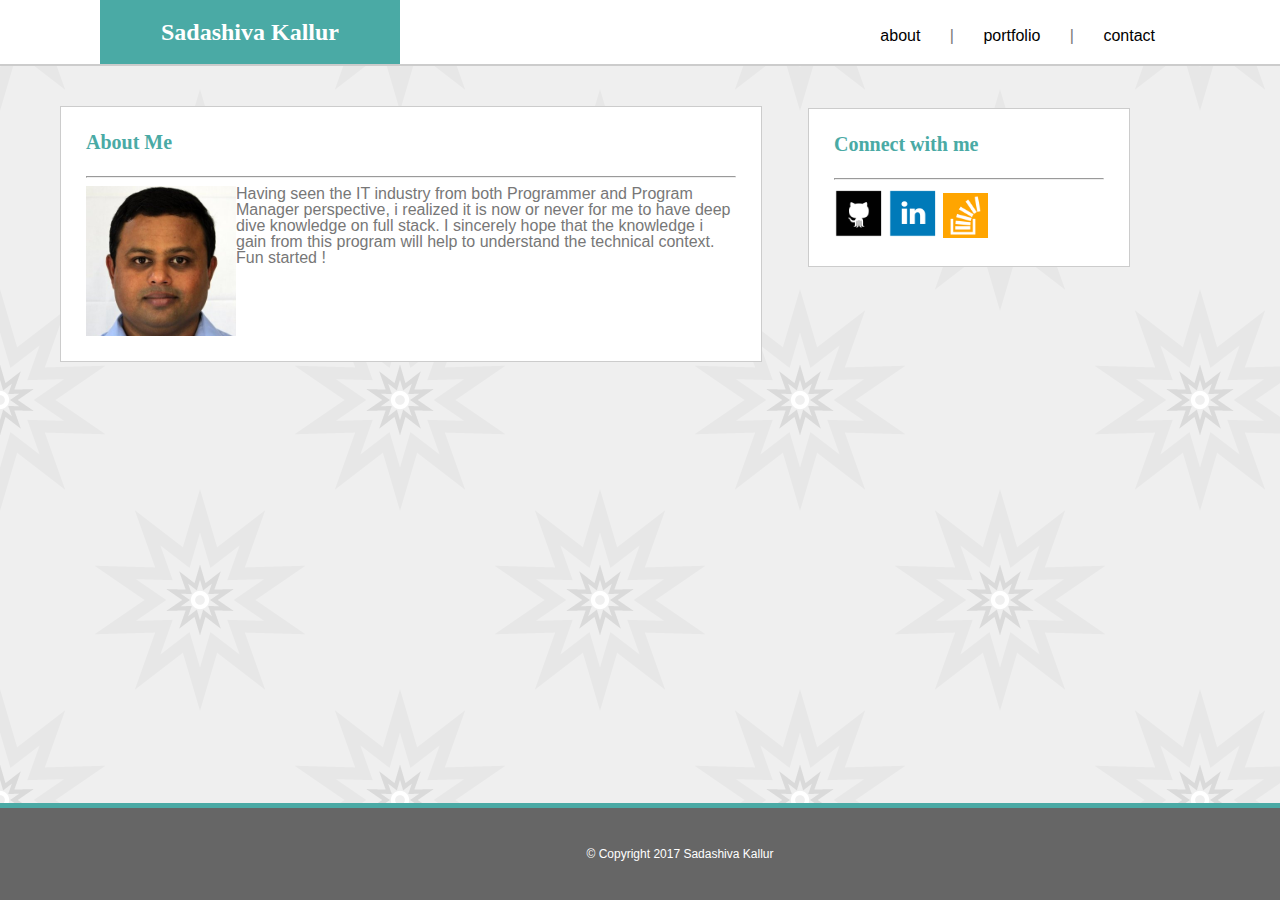
<file: index.html>
<!DOCTYPE html>
<html>
<head>
	<meta charset="utf-8">
	<link rel="stylesheet" type="text/css" href="assets/css/reset.css">
	<link rel="stylesheet" type="text/css" href="assets/css/style.css">
	<title>Sadashiva Kallur's home page</title>
</head>
<body>

	<header>
		<h1>Sadashiva Kallur</h1>
		<div id="links">
			<a id="about" href="index.html">about</a> |
			<a id="portfolio" href="portfolio.html">portfolio</a> |
			<a id="contact" href="contact.html">contact</a>
		</div>
	</header>

		<div id="content">
		<!--div id="aboutMe"-->
			<h2>About Me</h2>
			<br>
			<hr>
			<img id="bio_image" width = "150px"; height="150px"; src="assets/images/Sada_Profile_Photo.jpg" style="float: left" />
			<p> Having seen the IT industry from both Programmer and Program Manager perspective, i realized it is now or never for me to have deep dive knowledge on full stack. I sincerely hope that the knowledge i gain from this program will help to understand the technical context. Fun started !
			</p>
		</div>

		<!-- div id="connectWithMe" -->
		<div id="connect">
			<h2>Connect with me</h2>
			<br>
			<hr>
			<a href="https://github.com/sadashivakj" target="_blank"><img width="50px" height="50px" class="social-img" alt="GitHub" src="assets/images/github.jpg"></a>
			
			<a href="https://www.linkedin.com/in/sadashiva-kallur-73611410/" target="_blank"><img width="50px" height="50px" src="assets/images/linkedin.jpg" alt="LinkedIn"></a>

			<a href="https://stackoverflow.com/users/7596499/sada-kallur" target="_blank"><img width="45px" height="45px" src="assets/images/stackoverflow.jpg" alt="stackoverflow"></a>
		</div>
	</div>
	<!--/div-->

	<footer id="footer">© Copyright 2017 Sadashiva Kallur </footer>

</body>
</html>
</file>
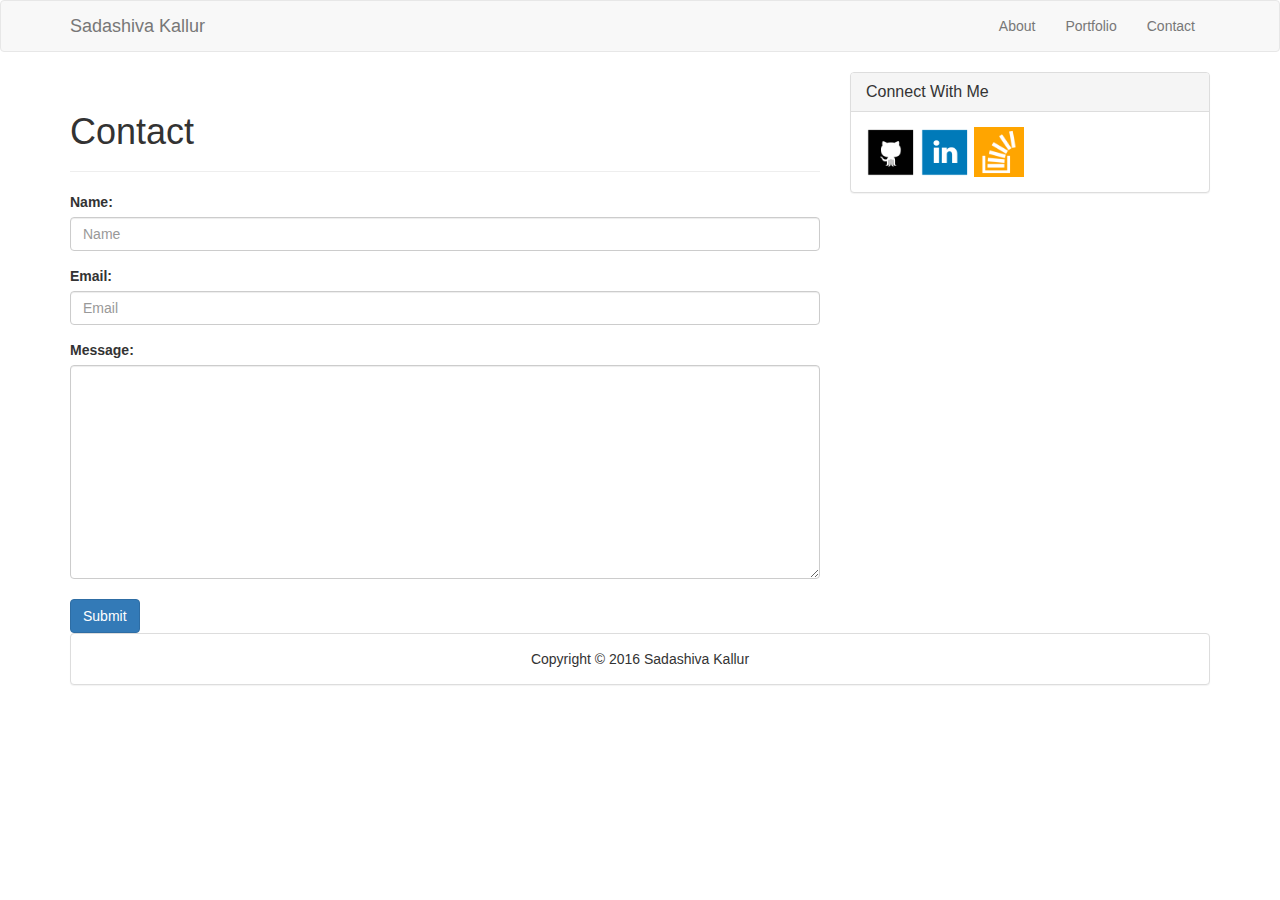
<file: bootstrap_contact.html>
<!DOCTYPE html>
<html lang="en-us">

<head>

  <meta charset="UTF-8">
  <meta name="viewport" content="width=device-width, initial-scale=1">

  <title>Contact | Sadashiva Kallur</title>

  <!-- Bootstrap CDN -->
  <link rel="stylesheet" href="https://maxcdn.bootstrapcdn.com/bootstrap/3.3.6/css/bootstrap.min.css">

</head>

<body>

  <nav class="navbar navbar-default">
    <div class="container">
      <div class="navbar-header">
        <a class="navbar-brand" href="bootstrap_contact.html">Sadashiva Kallur</a>
      </div>
      <div class="collapse navbar-collapse" id="bs-example-navbar-collapse-1">
        <ul class="nav navbar-nav navbar-right">
          <li><a href="bootstrap_index.html">About</a></li>
          <li><a href="bootstrap_portfolio.html">Portfolio</a></li>
          <li><a href="bootstrap_contact.html">Contact</a></li>
        </ul>
      </div>
    </div>
  </nav>

  <div class="container">
    <div class="row">
      <div class="col-md-8">
        <div class="page-header">
          <h1>Contact</h1>
        </div>
        <label for="basic-url">Name:</label>
        <div class="form-group">
          <input type="text" required="required" class="form-control" placeholder="Name">
        </div>
        <label for="basic-url">Email:</label>
        <div class="form-group">
          <input type="email" class="form-control" id="exampleInputEmail1" placeholder="Email">
        </div>
        <label for="basic-url">Message:</label>
        <textarea class="form-control" rows="10"></textarea>
        <br/>
        <button type="submit" class="btn btn-primary">Submit</button>
      </div>
      <div class="col-md-4">
        <div class="panel panel-default">
          <div class="panel-heading">
            <h3 class="panel-title">Connect With Me</h3>
          </div>
          <div class="panel-body">
            <a href="https://github.com/sadashivakj"><img src="assets/images/github.jpg" alt="GitHub" width="50px" height="50px" /></a>
            <a href="https://www.linkedin.com/in/sadashiva-kallur-73611410/"><img src="assets/images/linkedin.jpg" alt="LinkedIn" width="50px" height="50px" /></a>
            <a href="https://stackoverflow.com/users/7596499/sada-kallur"><img src="assets/images/stackoverflow.jpg" alt="Stack Overflow" width="50px" height="50px"/></a>
          </div>
        </div>
      </div>
    </div>
  </div>

  <!--
  <div class="container">
    <div class="navbar-footer">
      <div class="panel-footer">Panel footer</div>
    </div>
  </div>
  -->
  <div class="container">
    <div class="row">
      <div class="col-lg-12">
        <div class="panel panel-default">
          <div class="panel-body">
            <div class="text-center">
            Copyright &copy; 2016 Sadashiva Kallur
            </div>
          </div>
        </div>
      </div>
    </div>
  </div>

    

  <!-- jQuery CDN -->
  <script src="https://ajax.googleapis.com/ajax/libs/jquery/1.11.3/jquery.min.js"></script>

  <!-- Bootstrap JavaScript CDN -->
  <script src="https://maxcdn.bootstrapcdn.com/bootstrap/3.3.7/js/bootstrap.min.js"></script>
</body>

</html>
</file>
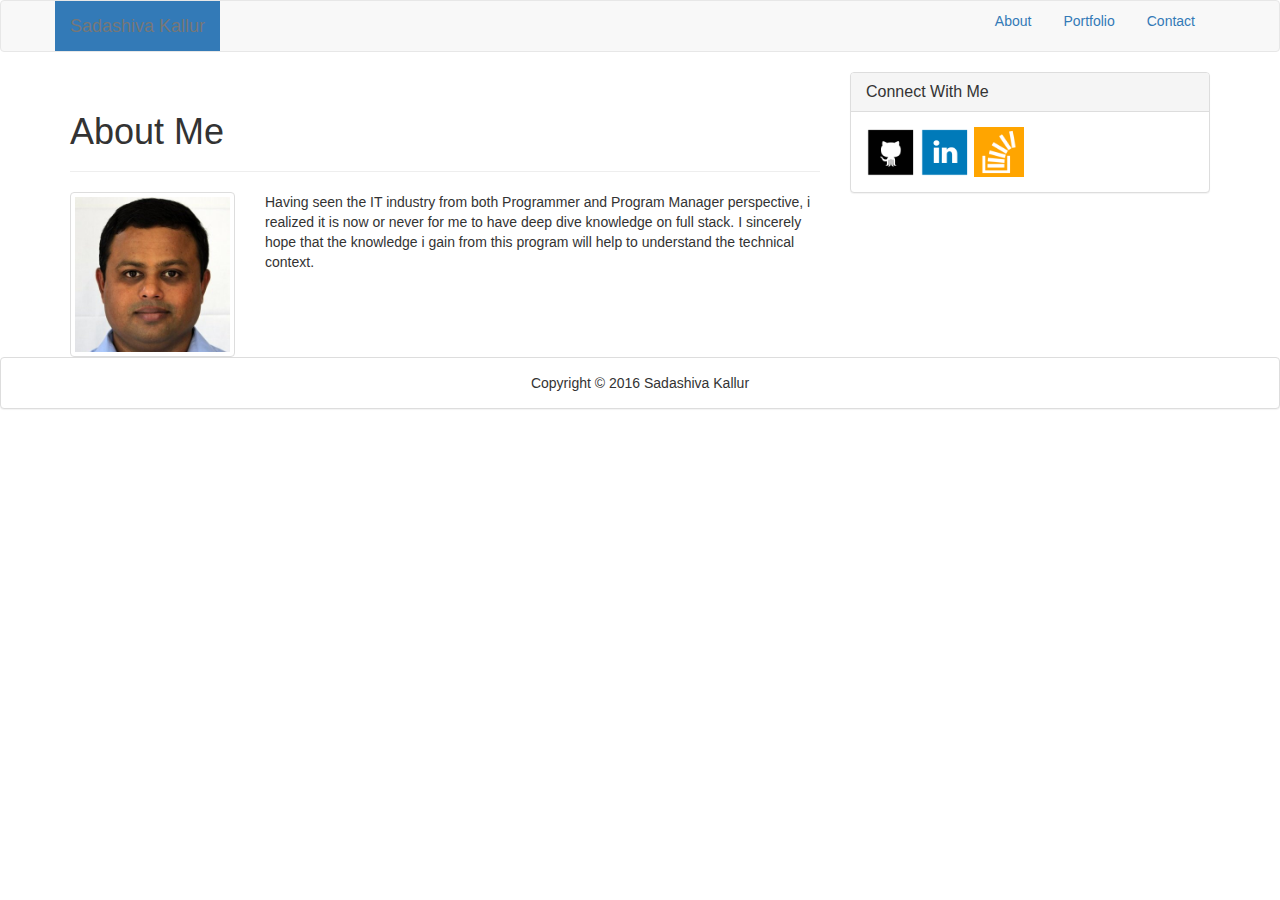
<file: bootstrap_index.html>
<!DOCTYPE html>
<html lang="en-us">

<head>

  <meta charset="UTF-8">
  <meta name="viewport" content="width=device-width, initial-scale=1">
  <!-- Bootstrap CDN -->
  <link rel="stylesheet" href="https://maxcdn.bootstrapcdn.com/bootstrap/3.3.6/css/bootstrap.min.css">

  <title>About | Sadashiva Kallur</title>
</head>

<body>
  <nav class="navbar navbar-default">
    <div class="container">
      <div class="navbar-header">
        <a class="navbar-brand bg-primary" href="bootstrap_index.html">Sadashiva Kallur</a>
      </div>
      <div class="collapse navbar-collapse" id="bs-example-navbar-collapse-1">
        <ul class="nav nav-pills navbar-right">
          <li><a href="bootstrap_index.html">About</a></li>
          <li><a href="bootstrap_portfolio.html">Portfolio</a></li>
          <li><a href="bootstrap_contact.html">Contact</a></li>
        </ul>
      </div>
    </div>
  </nav>

  <div class="container">
    <div class="row">
      <div class="col-md-8">
        <div class="page-header">
          <h1>About Me</h1>
        </div>
        <div class="row">
          <div class="col-md-3">
            <img src="assets/images/Sada_Profile_Photo.jpg" alt="Sadashiva Kallur" class="img-thumbnail">
          </div>
          <div class="col-md-9">
            <p>
            Having seen the IT industry from both Programmer and Program Manager perspective, i realized it is now or never for me to have deep dive knowledge on full stack. I sincerely hope that the knowledge i gain from this program will help to understand the technical context.
            </p>
          </div>
        </div>
      </div>

      <div class="col-md-4">
        <div class="panel panel-default">
          <div class="panel-heading">
            <h3 class="panel-title">Connect With Me</h3>
          </div>
          <div class="panel-body">
            <a href="https://github.com/sadashivakj"><img src="assets/images/github.jpg" alt="GitHub" width="50px" height="50px" /></a>
            <a href="https://www.linkedin.com/in/sadashiva-kallur-73611410/"><img src="assets/images/linkedin.jpg" alt="LinkedIn" width="50px" height="50px" /></a>
            <a href="https://stackoverflow.com/users/7596499/sada-kallur"><img src="assets/images/stackoverflow.jpg" alt="Stack Overflow" width="50px" height="50px"/></a>
          </div>
        </div>
      </div>
    </div>
  </div>

  <!--
  <div class="container">
    <div class="navbar-footer">
      <div class="panel-footer">Panel footer</div>
    </div>
  </div>
  -->
      <div class="panel panel-default">
          <div class="panel-body">
            <div class="text-center">
            Copyright &copy; 2016 Sadashiva Kallur
            </div>
          </div>
      </div>
    
  <!-- jQuery CDN -->
  <script src="https://ajax.googleapis.com/ajax/libs/jquery/1.11.3/jquery.min.js"></script>

  <!-- Bootstrap JavaScript CDN -->
  <script src="https://maxcdn.bootstrapcdn.com/bootstrap/3.3.7/js/bootstrap.min.js"></script>
</body>

</html>
</file>
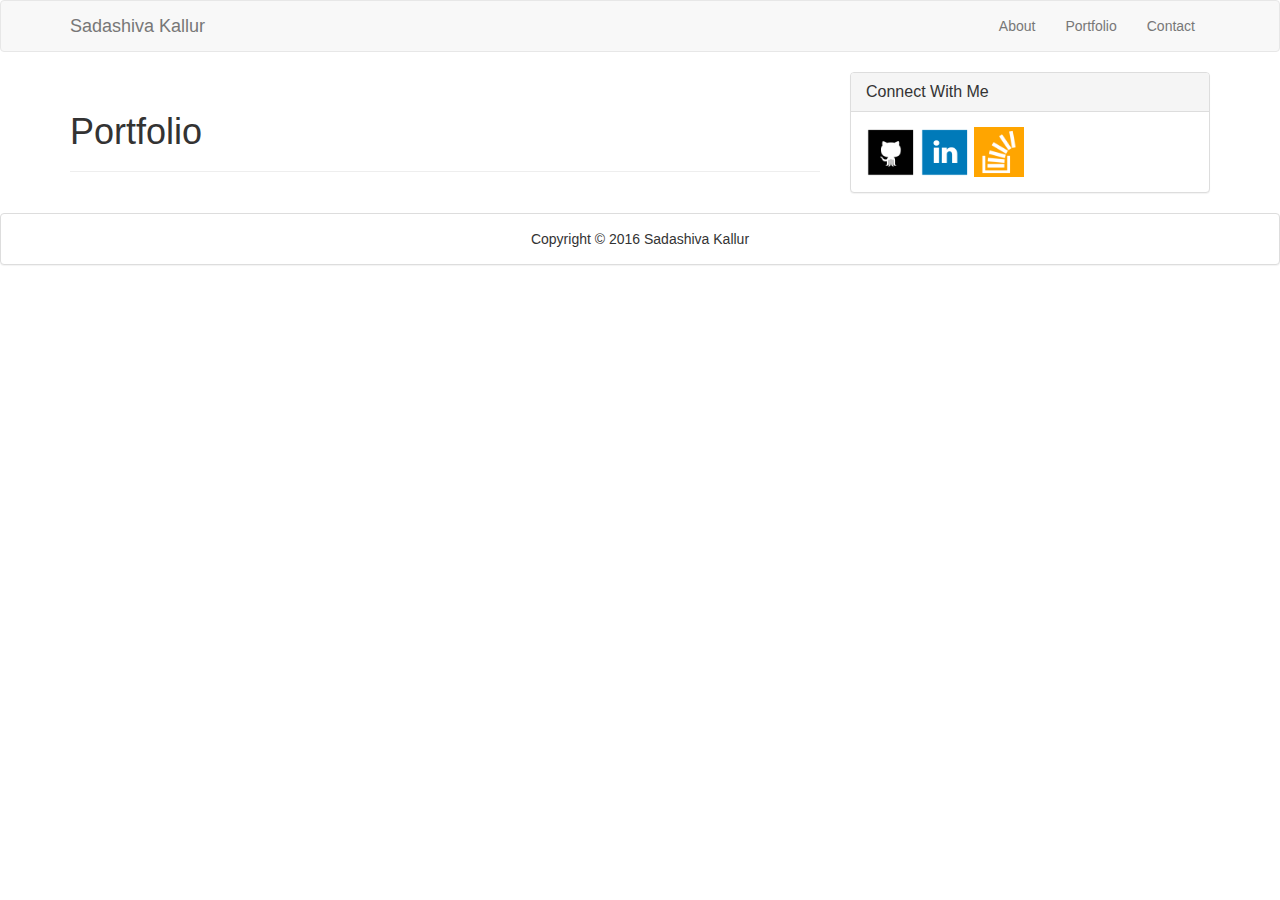
<file: bootstrap_portfolio.html>
<!DOCTYPE html>
<html lang="en-us">

<head>

  <meta charset="UTF-8">
  <meta name="viewport" content="width=device-width, initial-scale=1">

  <title>Portfolio | Sadashiva Kallur</title>

  <!-- Bootstrap CDN -->
  <link rel="stylesheet" href="https://maxcdn.bootstrapcdn.com/bootstrap/3.3.6/css/bootstrap.min.css">

</head>

<body>

  <nav class="navbar navbar-default">
    <div class="container">
      <div class="navbar-header">
        <a class="navbar-brand" href="bootstrap_portfolio.html">Sadashiva Kallur</a>
      </div>
      <div class="collapse navbar-collapse" id="bs-example-navbar-collapse-1">
        <ul class="nav navbar-nav navbar-right">
          <li><a href="bootstrap_index.html">About</a></li>
          <li><a href="bootstrap_portfolio.html">Portfolio</a></li>
          <li><a href="bootstrap_contact.html">Contact</a></li>
        </ul>
      </div>
    </div>
  </nav>

  <div class="container">
    <div class="row">
      <div class="col-md-8">
        <div class="page-header">
          <h1>Portfolio</h1>
        </div>
      </div>
      <div class="col-md-4">
        <div class="panel panel-default">
          <div class="panel-heading">
            <h3 class="panel-title">Connect With Me</h3>
          </div>
          <div class="panel-body">
            <a href="https://github.com/sadashivakj"><img src="assets/images/github.jpg" alt="GitHub" width="50px" height="50px" /></a>
            <a href="https://www.linkedin.com/in/sadashiva-kallur-73611410/"><img src="assets/images/linkedin.jpg" alt="LinkedIn" width="50px" height="50px" /></a>
            <a href="https://stackoverflow.com/users/7596499/sada-kallur"><img src="assets/images/stackoverflow.jpg" alt="Stack Overflow" width="50px" height="50px"/></a>
          </div>
        </div>
      </div>
    </div>
  </div>

  <!--
  <div class="container">
    <div class="navbar-footer">
      <div class="panel-footer">Panel footer</div>
    </div>
  </div>
  -->

  <div class="panel panel-default">
          <div class="panel-body">
            <div class="text-center">
            Copyright &copy; 2016 Sadashiva Kallur
            </div>
          </div>
      </div>
    

  <!-- jQuery CDN -->
  <script src="https://ajax.googleapis.com/ajax/libs/jquery/1.11.3/jquery.min.js"></script>

  <!-- Bootstrap JavaScript CDN -->
  <script src="https://maxcdn.bootstrapcdn.com/bootstrap/3.3.7/js/bootstrap.min.js"></script>
</body>

</html>
</file>
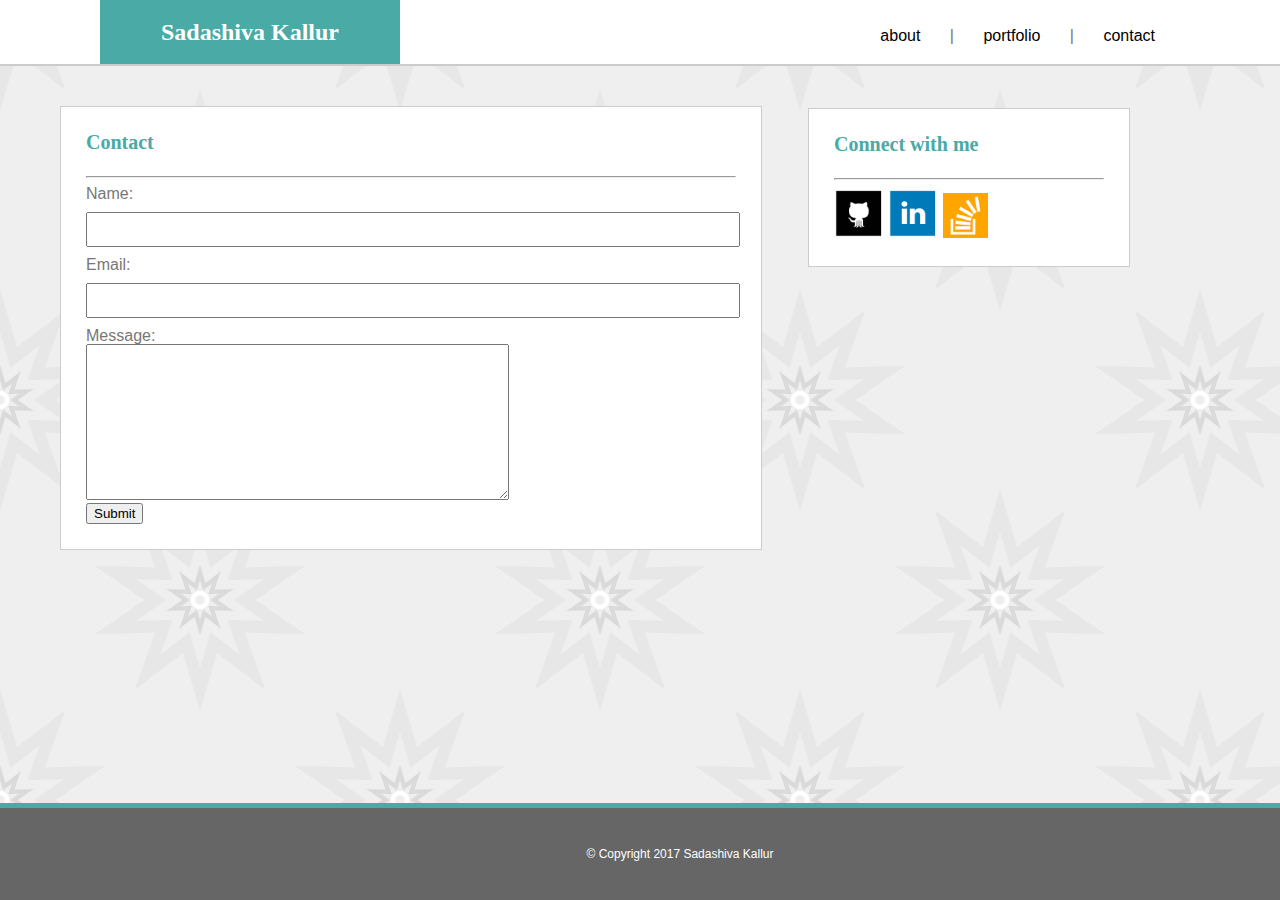
<file: contact.html>
<!DOCTYPE html>
<html>
<head>
	<meta charset="utf-8">
	<link rel="stylesheet" type="text/css" href="assets/css/reset.css">
	<link rel="stylesheet" type="text/css" href="assets/css/style.css">
	<title>Contact Info</title>
</head>
<body>

<header>
		<h1>Sadashiva Kallur</h1>
		<div id="links">
			<a id="about" href="index.html">about</a> |
			<a id="portfolio" href="portfolio.html">portfolio</a> |
			<a id="contact" href="contact.html">contact</a>
		</div>
</header>
<!--header>
		<h1>Sadashiva Kallur</h1>
		<nav>
		<a id="about" href="#">about</a>
		<a id="portfolio" href="portfolio.html">portfolio</a>
		<a id="contact" href="contact.html">contact</a>
		</nav>
</header -->

<!-- div id="aboutMe" -->
	<div id="content">
	<h2>Contact</h2>
	<br><hr>
		<form>
			Name: <br>
			<input type="text" name="name" class="contact-input">
			<!-- input type="text" maxlength="50" size="50" name="fullName" --> <br>
			Email: <br>
			<input type="text" name="email" class="contact-input">
			<!-- input type="email" maxlength="50" size="50" name="email" --> <br>
			Message: <br>
			<!--input type="text" name="message" class="contact-input" id="contact-message"-->
			<textarea cols="50" rows="10"></textarea><br>
			<input type="submit" name="Submit"> 
		</form>
	</div>

	<!-- div id="connectWithMe" -->
	<div id="connect">
		<h2>Connect with me</h2>
		<br><hr>
		<a href="https://github.com/sadashivakj" target="_blank"><img width="50px" height="50px" class="social-img" alt="GitHub" src="assets/images/github.jpg"></a>
		
		<a href="https://www.linkedin.com/in/sadashiva-kallur-73611410/" target="_blank"><img width="50px" height="50px" src="assets/images/linkedin.jpg" alt="LinkedIn"></a>

		<a href="https://stackoverflow.com/users/7596499/sada-kallur" target="_blank"><img width="45px" height="45px" src="assets/images/stackoverflow.jpg" alt="stackoverflow"></a>
	</div>

	<footer id="footer">© Copyright 2017 Sadashiva Kallur </footer>
</body>
</html>
</file>
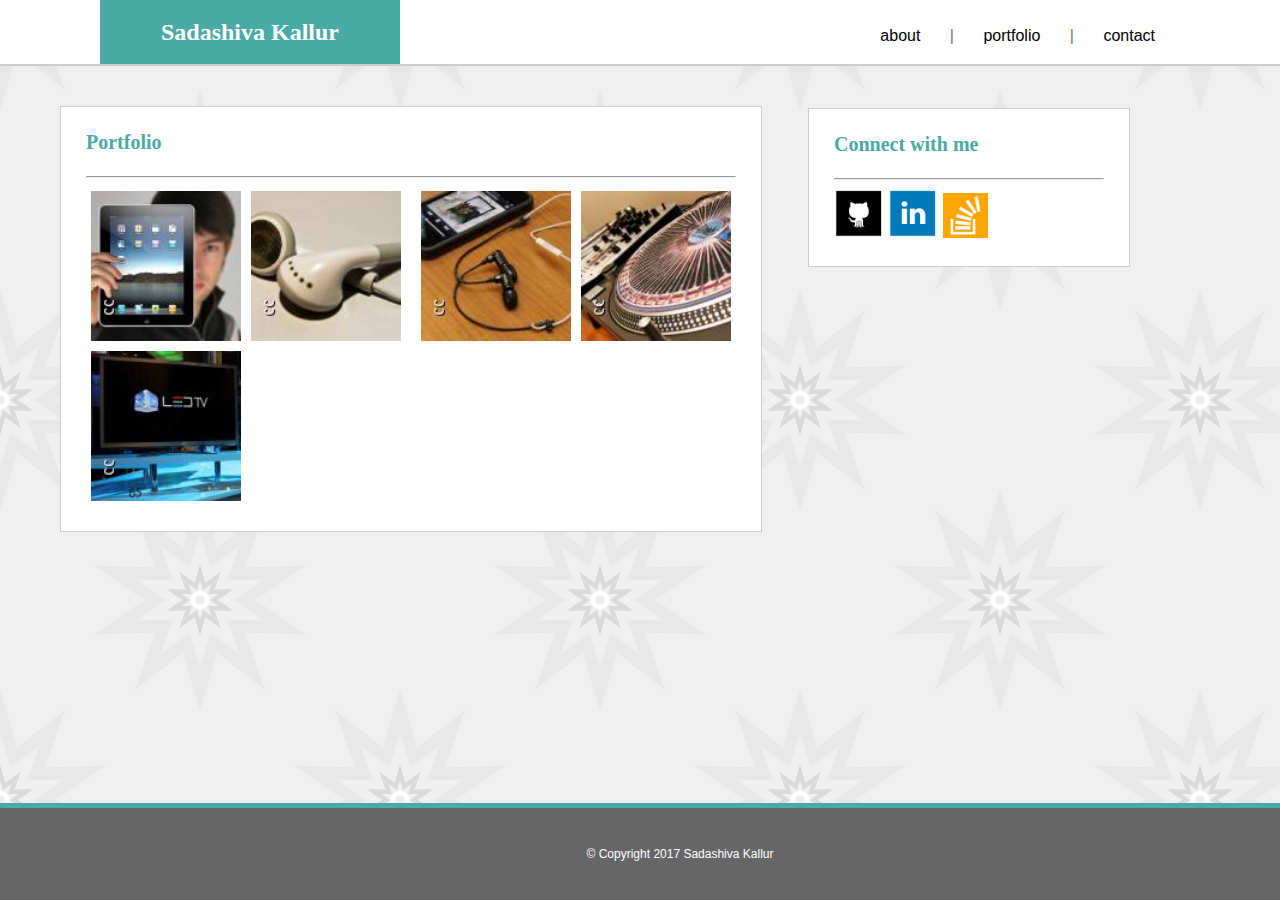
<file: portfolio.html>
<!DOCTYPE html>
<html>
<head>
	<meta charset="utf-8">
	<link rel="stylesheet" type="text/css" href="assets/css/reset.css">
	<link rel="stylesheet" type="text/css" href="assets/css/style.css">
	<title>Portfolio</title>
</head>
<body>

	<header>
		<h1>Sadashiva Kallur</h1>
		<div id="links">
			<a id="about" href="index.html">about</a> |
			<a id="portfolio" href="portfolio.html">portfolio</a> |
			<a id="contact" href="contact.html">contact</a>
		</div>
	</header>

	<div id="content">
		<h2>Portfolio</h2>

		<br><hr>

		<div>
			<a href="#" target="_blank"><img id="left-image" height="150px" width="150px" src="assets/images/hangman.jpg"></a>
		</div>
		<div>
			<a href="#" target="_blank"><img id="right-image" height="150px" width="150px" src="assets/images/RPG_Game.jpg"></a>
		</div>
		<div>
			<a href="#" target="_blank"><img id="left-image" height="150px" width="150px" src="assets/images/Trivia_game.jpg"></a>
		</div>
		<div>
			<a href="#" target="_blank"><img id="right-image" height="150px" width="150px" src="assets/images/Rutgers_Info_Widget.jpg"></a>
		</div>
		<div>
			<a href="#" target="_blank"><img id="left-image" height="150px" width="150px" src="assets/images/Rock_Paper_Scissors.jpg"></a>
		</div>

	</div>

	<div id="connect">
		<h2>Connect with me</h2>

		<br><hr>

		<a href="https://github.com/sadashivakj" target="_blank"><img width="50px" height="50px" class="social-img" alt="GitHub" src="assets/images/github.jpg"></a>
			
		<a href="https://www.linkedin.com/in/sadashiva-kallur-73611410/" target="_blank"><img width="50px" height="50px" src="assets/images/linkedin.jpg" alt="LinkedIn"></a>

		<a href="https://stackoverflow.com/users/7596499/sada-kallur" target="_blank"><img width="45px" height="45px" src="assets/images/stackoverflow.jpg" alt="stackoverflow"></a>
	</div>

	<footer id="footer">© Copyright 2017 Sadashiva Kallur </footer>
</body>
</html>
</file>
<file: assets/css/style.css>
/**

	*{
		box-sizing: border-box;
	}

	body{
		width: 100%;
		background-image: url("../images/pow-star.png");
		color: #777777;
		font-family: 'Arial', 'Helvetica Neue', Helvetica, sans-serif;
	}

	header{
		background-color: white;
		border-color: #cccccc;
		border-bottom-style: solid;
		border-bottom-width: 2px;
		width: 100%;
		top: 0;
	}

	h1,h2,h3{
		font-family: 'Georgia', Times, Times New Roman, serif;
		font-weight: bold;
	}

	h1{
		margin: 0px;
		margin-left: 100px;
		padding: 24px;
		width: 400px;
		background-color: #4aaaa5; 
		margin-right: 40px;
		font-size: 24px;
		text-align: center;
	}

	nav{
	    float: right;
	    margin-right: 100px;
	    position: relative;
	    bottom: 70px; 
	}

	#mainContent{
		width: 960px;
		margin: 0 auto 0 auto;
		padding: 20px;
		display: block;
	}

	#aboutMe{
		width: 500px;
		float: left;
		display: block;
		border: 2px solid #eee;
		background-color: white;
		top:20px;
		left: 10px;
	}

	#image{
		float: left;
		padding: 15px;
	}

	#connectWithMe{
		float: right;
		width: 270px;
		background-color: white;
	    border: 2px solid #cccccc;
	    padding: 25px;
	    margin: 10px;
	    text-align: center;
	}

	#contact:link, #contact:visited, #portfolio:link, #portfolio:visited, #about:link, 
	#about:visited {
	    background-color: white;
	    color: black;
	    padding: 14px 25px;
	    text-align: center;
	    text-decoration: none;
	    display: inline-block;
	}

	#absoluteRight{
		clear:both;
	 	overflow: auto; 
		float: right;
	}

	#paragraph{
		clear:both;
	 	overflow: auto;
		float: left;
	}

	#idFooter{
		width: 100%;
		padding: 40px;
		text-align: center; 
		clear:both;
		position: fixed;
		bottom: 0;
		background-color: #666666;
	    color: black;
	    border-style: solid;
	    border-width: 5px 0px 0px 0px;
	    border-top-color: #4aaaa5
	}

	#leftImage{
		float: left;
		padding: 5px;
	}

	#rightImage{
		float: right;
		padding: 5px;
	} */


	/**#absoluteLeftName{
		position: fixed;
		padding: 20px;
		text-align: center;
		margin:0;
		top:0;
		left:180px;	
	}*/


body {
	background-image: url("../images/pow-star.png");
	color: #777777;
	font-family: 'Arial', 'Helvetica Neue', Helvetica, sans-serif;
}

header {
	background-color: #ffffff;
	border-color: #cccccc;
	border-bottom-style: solid;
	border-bottom-width: 2px;
	border-bottom-color: #cccccc;
	width: 100%;
	top: 0;
}

h1, h2 {
	font-family: 'Georgia', Times, "Times New Roman", serif;
	font-weight: bold;
}

#contact:link, #contact:visited, #portfolio:link, #portfolio:visited, #about:link, 
	#about:visited {
	    background-color: white;
	    color: black;
	    padding: 14px 25px;
	    text-align: center;
	    text-decoration: none;
	    display: inline-block;
}

#content {
	float: left;
	width: 650px;
	border-style: solid;
	border-width: 1px;
	border-color: #cccccc;
	padding: 25px;
	margin-top: 40px;
	margin-left: 60px;
	background-color: #ffffff;
}

#bio-image {
	float: left;
	padding: 15px;
}

#connect {
	/** margin: 50px; */
	float: right;
    width: 270px;
    border-style: solid;
    border-width: 1px;
    border-color: #cccccc;
    padding: 25px;
    margin-top: 0px;
    margin-right: 150px;
    margin-left: 0px;
    margin-bottom: 0px;
    background-color: #ffffff;
}

h1 {
	width: 300px;
	padding: 20px 0;
	margin: 0;
	margin-left: 100px;
	margin-bottom: 0;
	background-color: #4aaaa5;
	color: #ffffff;
	/** font-size: 32px; */
	text-align: center;
	margin-right: 40px;
	font-size: 24px;
}

#links {
	float: right;
	margin-right: 100px;
	position: relative;
	bottom: 50px;
}

#left-image {
	float: left;
	padding: 5px;
}

#right-image {
	float: right;
	padding: 5px;
}

.contact-input {
	margin: 10px 0;
	padding: 8px 0;
	width: 100%;
}

#contact-message {
	padding: 50px 0;
}

h2 {
	background-color: #ffffff;
	color: #4aaaa5;
	font-size: 20px;
}

footer {
	clear: both;
	position: fixed;
	bottom: 0;
    width: 100%;
	background-color: #666666;
	color: #ffffff;
	border-style: solid;
	border-width: 5px 0px 0px 0px;
	border-top-color: #4aaaa5;
	padding: 40px;
	margin: 0;
	text-align: center;
	font-size: 12px;
}
</file>
